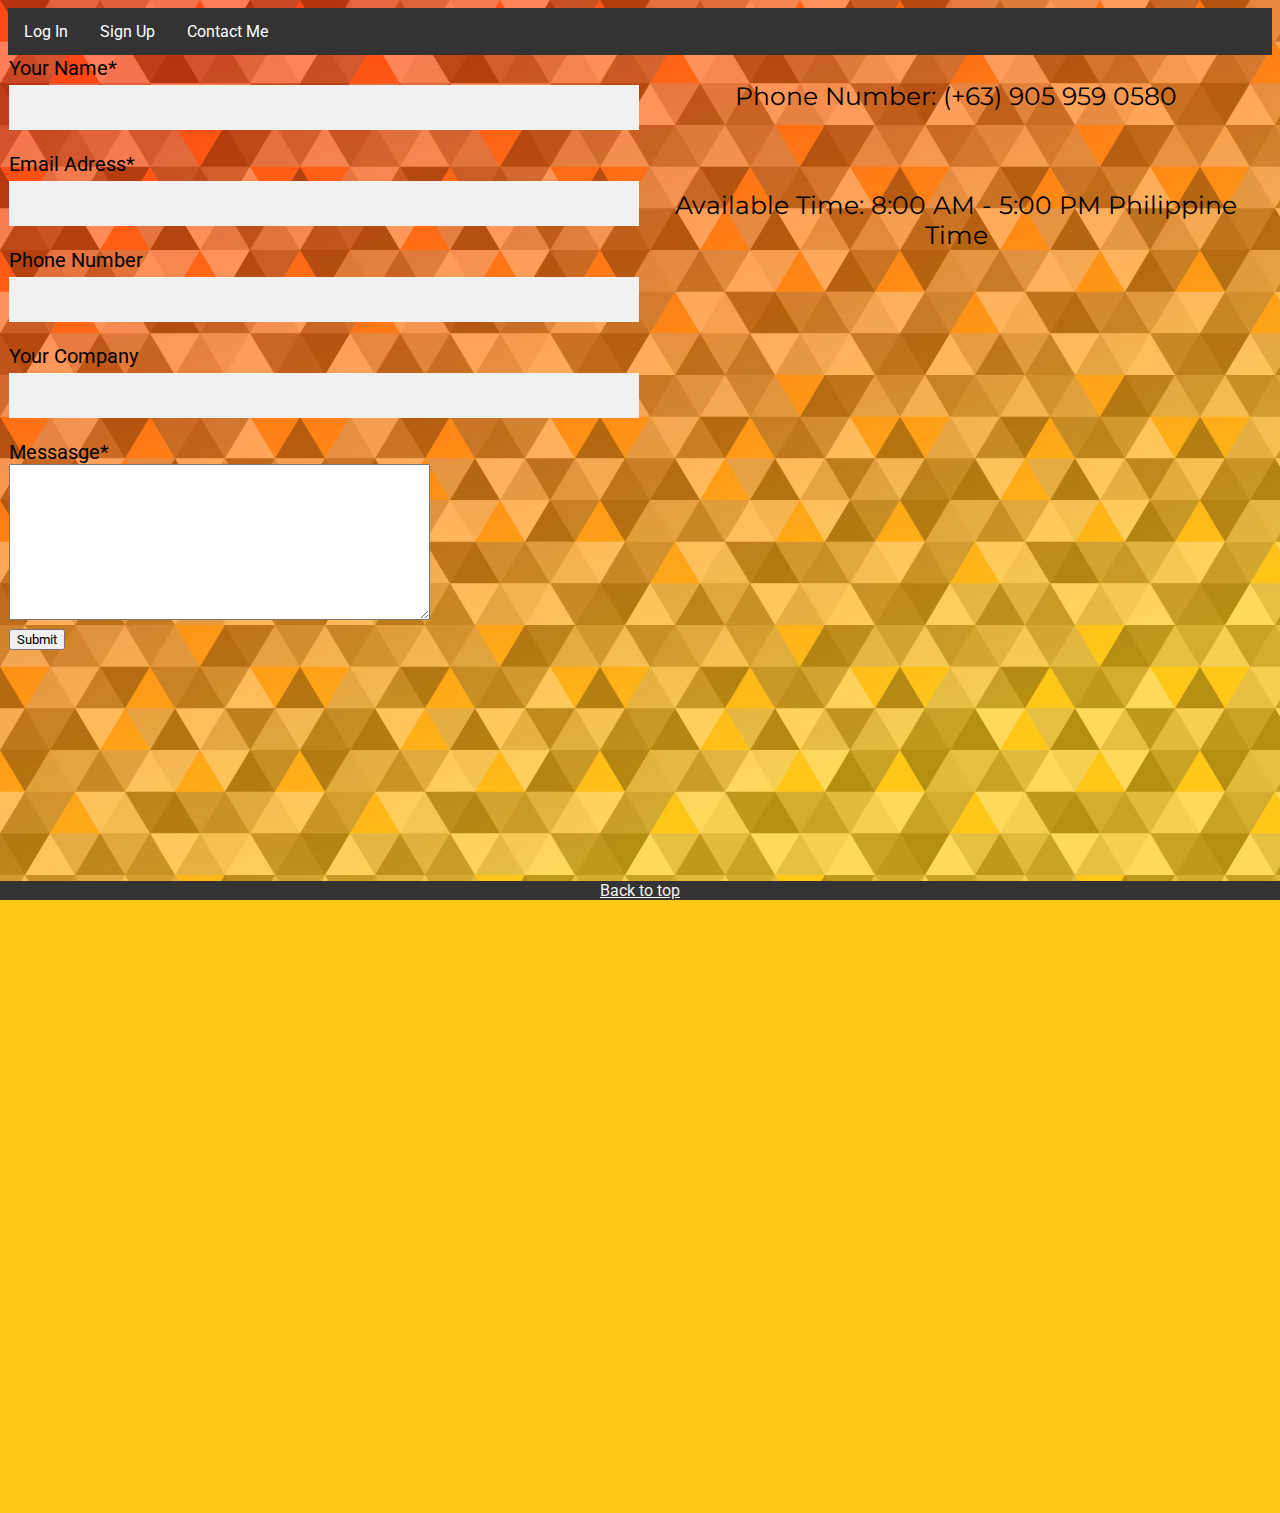
<file: Contact.html>
<!DOCTYPE html>
<html>
<head>
	<meta charset="utf-8">
	<meta name="viewport" content="width=device-width, initial-scale=1">
	<title>Jay Mascariñas | Web Developer Portfolio</title>

	<!-- Bootstrap -->
	<link href="https://cdn.jsdelivr.net/npm/bootstrap@5.3.1/dist/css/bootstrap.min.css" rel="stylesheet" integrity="sha384-4bw+/aepP/YC94hEpVNVgiZdgIC5+VKNBQNGCHeKRQN+PtmoHDEXuppvnDJzQIu9" crossorigin="anonymous">

	<!-- Google Fonts -->
	<link rel="preconnect" href="https://fonts.googleapis.com">
	<link rel="preconnect" href="https://fonts.gstatic.com" crossorigin>
	<link href="https://fonts.googleapis.com/css2?family=Montserrat:wght@600&family=Roboto:ital@1&display=swap" rel="stylesheet">

	<!-- CSS link -->
	<link rel="stylesheet" type="text/css" href="index.css">

</head>
<body>

	<!-- <h1 id="contact_info">Contact Me</h1> -->

	<div class="navbar">
  		<a href="Sample.html">Log In</a>
  		<a href="#news">Sign Up</a>
  		<a href="Contact.html">Contact Me</a>
  	</div>

	<div id="details">
		<form>
		  <label for="name" class="ddd">Your Name*</label><br>
		  <input type="text" class="ddd" id="name" name="name" maxlength="50"><br>
		  <label for="eadd" class="ddd">Email Adress*</label><br>
		  <input type="text" class="ddd" id="eadd" name="eadd" maxlength="50"><br>
		  <label for="pnum" class="ddd">Phone Number</label><br>
		  <input type="text" class="ddd" id="pnum" name="pnum"><br>
		  <label for="company_name" class="ddd">Your Company</label><br>
		  <input type="text" class="ddd" id="company_name" name="company_name" maxlength="50"><br>
		  <label for="msg" class="ddd">Messasge*</label><br>
		  <textarea class="ddd" id="msg" name="msg" maxlength="5000" cols="50" rows="10"></textarea><br>
		  <input type="button" class="ddd" value="Submit">
		</form>
	</div>

	<div id="my_info">
		<p>Phone Number: (+63) 905 959 0580</p><br>
		<p>Available Time: 8:00 AM - 5:00 PM Philippine Time</p>
	</div>

	<div id="googleMap" style="width:100%;height:400px;"></div>
	<iframe src="https://www.google.com/maps/embed?pb=!1m10!1m8!1m3!1d502.94682696153455!2d125.16143532426712!3d6.163014385113883!3m2!1i1024!2i768!4f13.1!5e1!3m2!1sen!2sph!4v1733997979011!5m2!1sen!2sph" width="600" height="450" style="border:0;" allowfullscreen="" loading="lazy" referrerpolicy="no-referrer-when-downgrade"></iframe>

	<!-- <script>
		function myMap() {
			var mapProp= {
  				center:new google.maps.LatLng(51.508742,-0.120850),
  				zoom:5,
				};
			var map = new google.maps.Map(document.getElementById("googleMap"),mapProp);
			}
	</script>

	<script src="https://maps.googleapis.com/maps/api/js?key=YOUR_KEY&callback=myMap"></script> -->

	<footer class="to_top">
		<div>
			<a href="index.html">Back to top</a>
		</div>
	</footer>

	<script src="https://cdn.jsdelivr.net/npm/bootstrap@5.3.1/dist/js/bootstrap.bundle.min.js" integrity="sha384-HwwvtgBNo3bZJJLYd8oVXjrBZt8cqVSpeBNS5n7C8IVInixGAoxmnlMuBnhbgrkm" crossorigin="anonymous"></script>

</body>
</html>
</file>
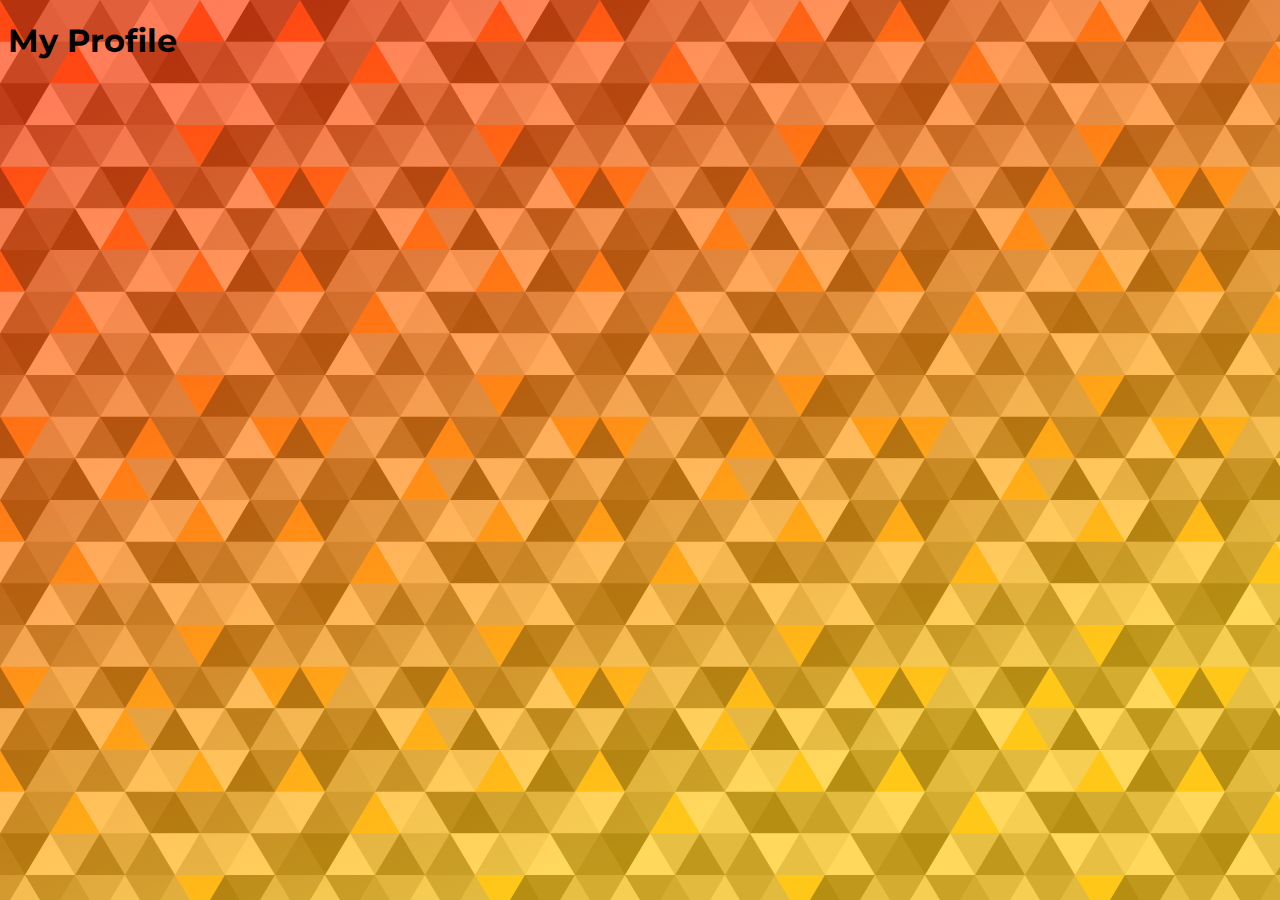
<file: profile.html>
<!DOCTYPE html>
<html>
<head>
	<meta charset="utf-8">
	<meta name="viewport" content="width=device-width, initial-scale=1">
	<title>Jay Mascariñas | Web Developer Portfolio</title>

	<!-- Bootstrap -->
	<link href="https://cdn.jsdelivr.net/npm/bootstrap@5.3.1/dist/css/bootstrap.min.css" rel="stylesheet" integrity="sha384-4bw+/aepP/YC94hEpVNVgiZdgIC5+VKNBQNGCHeKRQN+PtmoHDEXuppvnDJzQIu9" crossorigin="anonymous">

	<!-- Google Fonts -->
	<link rel="preconnect" href="https://fonts.googleapis.com">
	<link rel="preconnect" href="https://fonts.gstatic.com" crossorigin>
	<link href="https://fonts.googleapis.com/css2?family=Montserrat:wght@600&family=Roboto:ital@1&display=swap" rel="stylesheet">

	<!-- CSS link -->
	<link rel="stylesheet" type="text/css" href="index.css">

</head>
<body>

	<div>
		<h1>My Profile</h1>
		<!-- <?php
echo "Hello World!";
?> -->
	</div>
	

	<script src="https://cdn.jsdelivr.net/npm/bootstrap@5.3.1/dist/js/bootstrap.bundle.min.js" integrity="sha384-HwwvtgBNo3bZJJLYd8oVXjrBZt8cqVSpeBNS5n7C8IVInixGAoxmnlMuBnhbgrkm" crossorigin="anonymous"></script>

</body>
</html>
</file>
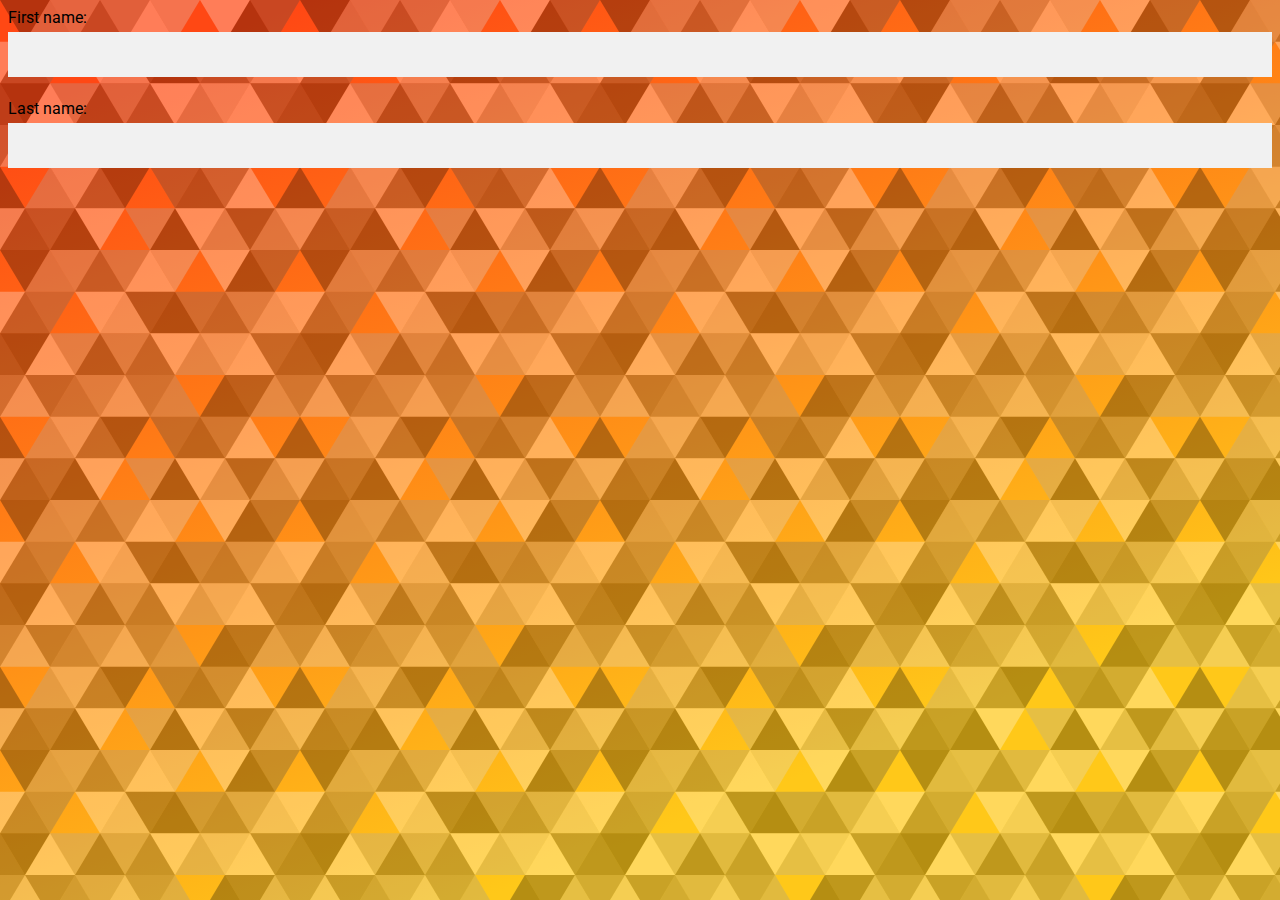
<file: Sample.html>
<!DOCTYPE html>
<html>
<head>
	<meta charset="utf-8">
	<meta name="viewport" content="width=device-width, initial-scale=1">
	<title>Jay Mascariñas | Web Developer Portfolio</title>

	<!-- Bootstrap -->
	<link href="https://cdn.jsdelivr.net/npm/bootstrap@5.3.1/dist/css/bootstrap.min.css" rel="stylesheet" integrity="sha384-4bw+/aepP/YC94hEpVNVgiZdgIC5+VKNBQNGCHeKRQN+PtmoHDEXuppvnDJzQIu9" crossorigin="anonymous">

	<!-- Google Fonts -->
	<link rel="preconnect" href="https://fonts.googleapis.com">
	<link rel="preconnect" href="https://fonts.gstatic.com" crossorigin>
	<link href="https://fonts.googleapis.com/css2?family=Montserrat:wght@600&family=Roboto:ital@1&display=swap" rel="stylesheet">

	<!-- CSS link -->
	<link rel="stylesheet" type="text/css" href="index.css">

</head>
<body>

	<div>
		<form>
  			<label for="fname">First name:</label><br>
  			<input type="text" id="fname" name="fname"><br>
  			<label for="lname">Last name:</label><br>
  			<input type="text" id="lname" name="lname">
		</form>
	</div>
	

	<script src="https://cdn.jsdelivr.net/npm/bootstrap@5.3.1/dist/js/bootstrap.bundle.min.js" integrity="sha384-HwwvtgBNo3bZJJLYd8oVXjrBZt8cqVSpeBNS5n7C8IVInixGAoxmnlMuBnhbgrkm" crossorigin="anonymous"></script>

</body>
</html>
</file>
<file: index.css>
/* Universal Selector */
* {
	font-family: Roboto, sans-serif;
}

/* Type Selector */
h1, p {
	font-family: Montserrat, sans-serif;
}

#profile {
	height: 250px;
	width: 250px;

	border-radius: 50%;
}

body {
	background-color: #FFC819;
	background-image: url("data:image/svg+xml,%3Csvg xmlns='http://www.w3.org/2000/svg' width='100%25'%3E%3Cdefs%3E%3ClinearGradient id='a' gradientUnits='userSpaceOnUse' x1='0' x2='0' y1='0' y2='100%25' gradientTransform='rotate(159,800,375)'%3E%3Cstop offset='0' stop-color='%23FFC819'/%3E%3Cstop offset='1' stop-color='%23FF4814'/%3E%3C/linearGradient%3E%3Cpattern patternUnits='userSpaceOnUse' id='b' width='300' height='250' x='0' y='0' viewBox='0 0 1080 900'%3E%3Cg fill-opacity='0.29'%3E%3Cpolygon fill='%23444' points='90 150 0 300 180 300'/%3E%3Cpolygon points='90 150 180 0 0 0'/%3E%3Cpolygon fill='%23AAA' points='270 150 360 0 180 0'/%3E%3Cpolygon fill='%23DDD' points='450 150 360 300 540 300'/%3E%3Cpolygon fill='%23999' points='450 150 540 0 360 0'/%3E%3Cpolygon points='630 150 540 300 720 300'/%3E%3Cpolygon fill='%23DDD' points='630 150 720 0 540 0'/%3E%3Cpolygon fill='%23444' points='810 150 720 300 900 300'/%3E%3Cpolygon fill='%23FFF' points='810 150 900 0 720 0'/%3E%3Cpolygon fill='%23DDD' points='990 150 900 300 1080 300'/%3E%3Cpolygon fill='%23444' points='990 150 1080 0 900 0'/%3E%3Cpolygon fill='%23DDD' points='90 450 0 600 180 600'/%3E%3Cpolygon points='90 450 180 300 0 300'/%3E%3Cpolygon fill='%23666' points='270 450 180 600 360 600'/%3E%3Cpolygon fill='%23AAA' points='270 450 360 300 180 300'/%3E%3Cpolygon fill='%23DDD' points='450 450 360 600 540 600'/%3E%3Cpolygon fill='%23999' points='450 450 540 300 360 300'/%3E%3Cpolygon fill='%23999' points='630 450 540 600 720 600'/%3E%3Cpolygon fill='%23FFF' points='630 450 720 300 540 300'/%3E%3Cpolygon points='810 450 720 600 900 600'/%3E%3Cpolygon fill='%23DDD' points='810 450 900 300 720 300'/%3E%3Cpolygon fill='%23AAA' points='990 450 900 600 1080 600'/%3E%3Cpolygon fill='%23444' points='990 450 1080 300 900 300'/%3E%3Cpolygon fill='%23222' points='90 750 0 900 180 900'/%3E%3Cpolygon points='270 750 180 900 360 900'/%3E%3Cpolygon fill='%23DDD' points='270 750 360 600 180 600'/%3E%3Cpolygon points='450 750 540 600 360 600'/%3E%3Cpolygon points='630 750 540 900 720 900'/%3E%3Cpolygon fill='%23444' points='630 750 720 600 540 600'/%3E%3Cpolygon fill='%23AAA' points='810 750 720 900 900 900'/%3E%3Cpolygon fill='%23666' points='810 750 900 600 720 600'/%3E%3Cpolygon fill='%23999' points='990 750 900 900 1080 900'/%3E%3Cpolygon fill='%23999' points='180 0 90 150 270 150'/%3E%3Cpolygon fill='%23444' points='360 0 270 150 450 150'/%3E%3Cpolygon fill='%23FFF' points='540 0 450 150 630 150'/%3E%3Cpolygon points='900 0 810 150 990 150'/%3E%3Cpolygon fill='%23222' points='0 300 -90 450 90 450'/%3E%3Cpolygon fill='%23FFF' points='0 300 90 150 -90 150'/%3E%3Cpolygon fill='%23FFF' points='180 300 90 450 270 450'/%3E%3Cpolygon fill='%23666' points='180 300 270 150 90 150'/%3E%3Cpolygon fill='%23222' points='360 300 270 450 450 450'/%3E%3Cpolygon fill='%23FFF' points='360 300 450 150 270 150'/%3E%3Cpolygon fill='%23444' points='540 300 450 450 630 450'/%3E%3Cpolygon fill='%23222' points='540 300 630 150 450 150'/%3E%3Cpolygon fill='%23AAA' points='720 300 630 450 810 450'/%3E%3Cpolygon fill='%23666' points='720 300 810 150 630 150'/%3E%3Cpolygon fill='%23FFF' points='900 300 810 450 990 450'/%3E%3Cpolygon fill='%23999' points='900 300 990 150 810 150'/%3E%3Cpolygon points='0 600 -90 750 90 750'/%3E%3Cpolygon fill='%23666' points='0 600 90 450 -90 450'/%3E%3Cpolygon fill='%23AAA' points='180 600 90 750 270 750'/%3E%3Cpolygon fill='%23444' points='180 600 270 450 90 450'/%3E%3Cpolygon fill='%23444' points='360 600 270 750 450 750'/%3E%3Cpolygon fill='%23999' points='360 600 450 450 270 450'/%3E%3Cpolygon fill='%23666' points='540 600 630 450 450 450'/%3E%3Cpolygon fill='%23222' points='720 600 630 750 810 750'/%3E%3Cpolygon fill='%23FFF' points='900 600 810 750 990 750'/%3E%3Cpolygon fill='%23222' points='900 600 990 450 810 450'/%3E%3Cpolygon fill='%23DDD' points='0 900 90 750 -90 750'/%3E%3Cpolygon fill='%23444' points='180 900 270 750 90 750'/%3E%3Cpolygon fill='%23FFF' points='360 900 450 750 270 750'/%3E%3Cpolygon fill='%23AAA' points='540 900 630 750 450 750'/%3E%3Cpolygon fill='%23FFF' points='720 900 810 750 630 750'/%3E%3Cpolygon fill='%23222' points='900 900 990 750 810 750'/%3E%3Cpolygon fill='%23222' points='1080 300 990 450 1170 450'/%3E%3Cpolygon fill='%23FFF' points='1080 300 1170 150 990 150'/%3E%3Cpolygon points='1080 600 990 750 1170 750'/%3E%3Cpolygon fill='%23666' points='1080 600 1170 450 990 450'/%3E%3Cpolygon fill='%23DDD' points='1080 900 1170 750 990 750'/%3E%3C/g%3E%3C/pattern%3E%3C/defs%3E%3Crect x='0' y='0' fill='url(%23a)' width='100%25' height='100%25'/%3E%3Crect x='0' y='0' fill='url(%23b)' width='100%25' height='100%25'/%3E%3C/svg%3E");
	background-attachment: fixed;
	background-size: cover;
}

#landing {
	height: 80vh;

	display: flex;
	flex-direction: column;
	justify-content: center;
	align-items: left;

}

#weather /*{
        height: 100vh;
        display: flex;
        flex-direction: column;
        align-items: center;
        justify-content: center;
        background: linear-gradient(rgb(123, 184, 104), rgb(13, 87, 10));
        font-size: 2rem;
        font-family: sans-serif;
        color: rgb(7, 9, 10);
    }*/
   {
        height: 20rem;
        width: 15rem;
        background-color: rgb(152, 228, 165);
        text-align: center;
        justify-content: right;
        padding-top: 12px;
        border-radius: 16px;
        border: 2px solid rgb(14, 43, 1);
    }

#contact_info{
     text-align: center;

}

/* Navbar container */
.navbar {
  overflow: hidden;
  background-color: #333;
  font-family: Arial;
}

/* Links inside the navbar */
.navbar a {
  float: left;
  font-size: 16px;
  color: white;
  text-align: center;
  padding: 14px 16px;
  text-decoration: none;
}

.navbar a:hover {
  background-color: #ddd;
  color: black;
}

.to_top {
  overflow: hidden;
  background-color: #333;
  font-family: Arial;
  text-align: center;  
  position: fixed;
  left: 0;
  bottom: 0;
  width: 100%;
  color: white;
  text-align: center;
}

.to_top a{
  color: whitesmoke;
  text-align: center;
}

#details {
     overflow: hidden;
     float: left;
     text-align: left;
     display: inline;
     padding: 1px;
     width: 50%;
     font-size: 20px;
}

#my_info {
     overflow: hidden;
     float: left;
     text-align: center;
     display: inline;
     padding: 1px;
     width: 50%;
     font-size: 25px;
}

#details ddd{
     text-align: center;
     display: inline;

}

#googleMap {
     display: inline;
     overflow: hidden;
     float: right;
     text-align: center;
     padding: 1px;

}

/* The dropdown container */
/*.dropdown {
  float: left;
  overflow: hidden;
}

/* Dropdown button */
/*.dropdown .dropbtn {
  font-size: 16px;
  border: none;
  outline: none;
  color: white;
  padding: 14px 16px;
  background-color: inherit;
  font-family: inherit; /* Important for vertical align on mobile phones */
/*  margin: 0; /* Important for vertical align on mobile phones */*/
}*/

/* Add a red background color to navbar links on hover */
/*.navbar a:hover, .dropdown:hover .dropbtn {
  background-color: red;
}*/

/* Dropdown content (hidden by default) */
/*.dropdown-content {
  display: none;
  position: absolute;
  background-color: #f9f9f9;
  min-width: 160px;
  box-shadow: 0px 8px 16px 0px rgba(0,0,0,0.2);
  z-index: 1;
}*/

/* Links inside the dropdown */
/*.dropdown-content a {
  float: none;
  color: black;
  padding: 12px 16px;
  text-decoration: none;
  display: block;
  text-align: left;
}*/

/* Add a grey background color to dropdown links on hover */
/*.dropdown-content a:hover {
  background-color: #ddd;
}*/

/* Show the dropdown menu on hover */
/*.dropdown:hover .dropdown-content {
  display: block;
}*/

/* Bordered form */
form {
  border: 3px solid #f1f1f1;
}

/* The Modal (background) */
.modal {
  display: none; /* Hidden by default */
  position: fixed; /* Stay in place */
  z-index: 1; /* Sit on top */
  left: 0;
  top: 0;
  width: 100%; /* Full width */
  height: 100%; /* Full height */
  overflow: auto; /* Enable scroll if needed */
  background-color: rgb(0,0,0); /* Fallback color */
  background-color: rgba(0,0,0,0.4); /* Black w/ opacity */
  padding-top: 60px;
}

/* Modal Content/Box */
.modal-content {
  background-color: #fefefe;
  margin: 5px auto; /* 15% from the top and centered */
  border: 1px solid #888;
  width: 80%; /* Could be more or less, depending on screen size */
}

/* The Close Button */
.close {
  /* Position it in the top right corner outside of the modal */
  position: absolute;
  right: 25px;
  top: 0;
  color: #000;
  font-size: 35px;
  font-weight: bold;
}

/* Close button on hover */
.close:hover,
.close:focus {
  color: red;
  cursor: pointer;
}

/* Add Zoom Animation */
.animate {
  -webkit-animation: animatezoom 0.6s;
  animation: animatezoom 0.6s
}

@-webkit-keyframes animatezoom {
  from {-webkit-transform: scale(0)}
  to {-webkit-transform: scale(1)}
}

@keyframes animatezoom {
  from {transform: scale(0)}
  to {transform: scale(1)}
}

/*.imgcontainer {
  height: 50px;
  width: 50px;
}*/

* {box-sizing: border-box}
/* Full-width input fields */
  input[type=text], input[type=password] {
  width: 100%;
  padding: 15px;
  margin: 5px 0 22px 0;
  display: inline-block;
  border: none;
  background: #f1f1f1;
}

/* Add a background color when the inputs get focus */
input[type=text]:focus, input[type=password]:focus {
  background-color: #ddd;
  outline: none;
}

/* Set a style for all buttons */
button {
  background-color: #04AA6D;
  color: white;
  padding: 14px 20px;
  margin: 8px 0;
  border: none;
  cursor: pointer;
  width: 100%;
  opacity: 0.9;
}

button:hover {
  opacity:1;
}

/* Extra styles for the cancel button */
.cancelbtn {
  padding: 14px 20px;
  background-color: #f44336;
}

/* Float cancel and signup buttons and add an equal width */
.cancelbtn, .signupbtn {
  float: left;
  width: 50%;
}

/* Add padding to container elements */
.container {
  padding: 16px;
}

/* The Modal (background) */
#id02 {
  display: none; /* Hidden by default */
  position: fixed; /* Stay in place */
  z-index: 1; /* Sit on top */
  left: 0;
  top: 0;
  width: 100%; /* Full width */
  height: 100%; /* Full height */
  overflow: auto; /* Enable scroll if needed */
  background-color: #474e5d;
  padding-top: 50px;
}

/* Modal Content/Box */
.modalsignup-content {
  background-color: #fefefe;
  margin: 5% auto 15% auto; /* 5% from the top, 15% from the bottom and centered */
  border: 1px solid #888;
  width: 80%; /* Could be more or less, depending on screen size */
}

/* Style the horizontal ruler */
hr {
  border: 1px solid #f1f1f1;
  margin-bottom: 25px;
}

/* The Close Button (x) */
.close {
  position: absolute;
  right: 35px;
  top: 15px;
  font-size: 40px;
  font-weight: bold;
  color: #f1f1f1;
}

.close:hover,
.close:focus {
  color: #f44336;
  cursor: pointer;
}

/* Clear floats */
.clearfix::after {
  content: "";
  clear: both;
  display: table;
}

/* Change styles for cancel button and signup button on extra small screens */
@media screen and (max-width: 300px) {
  .cancelbtn, .signupbtn {
    width: 100%;
  }
}
</file>
